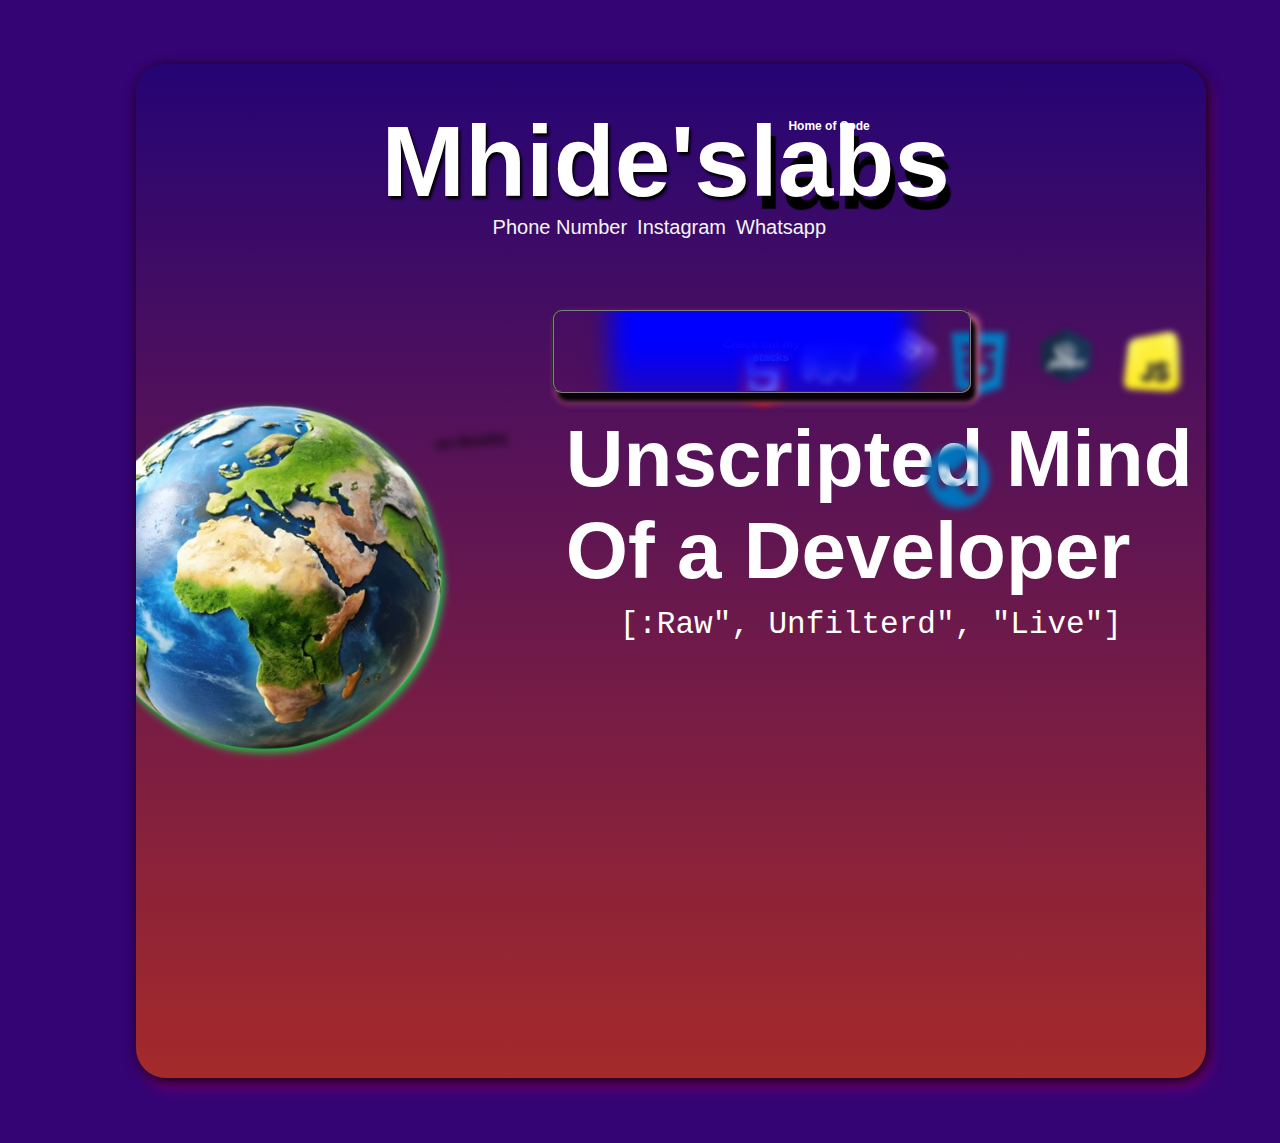
<file: index.html>
<!DOCTYPE html>
<html lang="en">
  <head>
    <meta charset="UTF-8" />
    <meta http-equiv="X-UA-Compatible" content="IE-edge">
    <meta name="viewport" content="width=device-width, initial-scale=1.0" />
    <title>Form</title>
    <link rel="stylesheet" href="./fontawesome-5.5/css/all.min.css" />
    <link rel="stylesheet" href="style.css" />
  </head>
  <body>
    <div class="container">
   
      
      <h1 style="font-family: 'Trebuchet MS', 'Lucida Sans Unicode', 'Lucida Grande', 'Lucida Sans', Arial, sans-serif;"><span class="move" >Mhide's</span> labs</h1>
      <h2>Home of Code</h2>
      <ul class="con">
        <a href="tel:08165623776"><li>Phone Number</li></a>
        <a href=""><li>Instagram</li></a>
        <a href=""><li>Whatsapp</li></a>
      </ul>
      <a href="#" class="stacks">
      <fieldset class="border">
        <h3>
          Check out my<br />
          <span style="margin-left: 19px">stacks</span>
        </h3>
      </fieldset>
    </a>
      <img src="./earth.png" class="img2" />
      <div class="box">
       
      
      <h3 id="spin">MhideFactory</h3>

      
      <h4> Unscripted Mind Of a Developer </h4>
     

      <code>[:Raw", Unfilterd", "Live"]</code>

      <a href="#" class="port">
        <div class="border-2">
          <i class="fas fa-user"></i>
          <h5>My Portfolio</h5>
        </div>
      </a>
      <img src="./hands.png" class="img1" />
      <marquee>
        <h3 style="text-transform: capitalize; color: black;">I am Oluwaseyi Akinade a software developer based in Ilorin, Kwara State, Nigeria.</h3>
      </marquee>
      <ul class="stacks1">
      <li><img src="./images2/html-removebg-preview.png" class="html"></li>
      <li><img src="./_PHP__Sticker_for_Sale_by_RoundCorner-removebg-preview (2).png" class="php"></li>
      <li><img src="./images2/bootrap-removebg-preview (1).png"  class="bootstrap"></li>
      <li><img src="./images2/css-removebg-preview.png" class="css"></li>
      <li><img src="./images2/jquery-removebg-preview.png" class="jquery"></li>
      <li><img src="./images2/js-removebg-preview.png" class="js"></li>
      <li><img src="./images2/vs_code-removebg-preview (1).png" class="vs"</li>
      </ul>
      <style>
        
        

        .port {
          position: relative;
          width: 100%;
          max-width: 1200px;
          margin: 0 auto;
          padding: 20px;
        }
       
        /* Responsive styles */
        @media (min-width: 1000px) {
          
          ul{
          transform-origin: bottom left;
        }
        /* ...existing code... */
        h3{
          transition-duration: 1s;
          text-align: center;
        }
        .border{
          position: relative !important;
          z-index: 1111111 !important;
        }
        .border:hover ~ h3{
          font-size: 53px !important  ;
        }
       .stacks:hover, h3:hover{
        font-size: 53px;
       }
     
          .stacks1{
            position: absolute;
            top: 20px !important;
            left: 50%;
          }
          i{
            position: absolute !important;
            z-index: 11111111 !important;
            top: -496px !important;
            left: 1300px !important;
            max-width: 100% !important;
            font-size: 50px;
          }
          h5{
            position: absolute !important;
            z-index: 11111111 !important;
            top: -530px !important;
            left: 1200px !important;
            max-width: 100% !important;
            font-size: 20px;
          }
          .border-2::after{
            position: absolute !important;
            top: -510px !important;
            z-index: 1 !important;
            width: 300px !important;
            height: 80px !important;
            left: 1100px !important;
          }
          code{
            top: -390px !important;
            left:  200px !important;
            font-size: 31px;
          }
          h4{
            
            position: relative;
            top: -400px !important;
            font-size: 80px !important;
            width: 60% !important;
            left: 40% !important;
            margin: 0 !important;
          }
          marquee{
            left: 300px !important;
            top:35% !important;
          }
          .img2{
            width: 40% !important;
            left: -300px;
          }
          .border{
            width: 400px;
            margin-left: 70px;
            margin-top: -50px;
            height: 70px;
            overflow: hidden;
            position: relative;
            border-radius: 10px;

          }
          .border::before{
            content: "";
            width: 300px;
            height: 420px;
            background:linear-gradient(0deg, transparent, transparent, blue,blue,purple);
            position: absolute;
            transition-duration: 1s;
            z-index: 1;
            animation: animate 6s linear infinite ;
            transform-origin: bottom right;
          }
          @keyframes animate{
            from{
              transform: rotate(0deg);
            }
            to{
              transform: rotate(360deg);

            }
          }
          .con{
            font-size: 20px;
            top: -100px;
          }
          h2{
            position: absolute;
            top: 45px;
            margin-left: 26%;
          }
          body{
            padding: 0;
            margin: 0;
          }
          .container{
            overflow: hidden;
            width: 10%;
            clear: both;
            position: relative;
            left: 8vh;
          }
         h1{
          text-shadow: 5px 13px 1px black;
          margin-top: 30px;
          position: absolute;
          font-size: 100px;
       
         }
        }
        /* ipad screens */
        @media (min-width:768px) and (max-width: 992px)  {
          
          .img1{
            position: absolute;
            margin-left: 113px;
            transform: scale(2);
            margin-top: 70px;
          }
          marquee h3{
            margin-top: 60px;
           filter: blur(0px);
           color: red;
          }
         .stacks1{
          position: absolute;
          top: 0px;
          z-index: 111111;
         }
          .container{
            overflow: visible;
          }
          .fa-user{
             position: absolute;
             margin-top:-258px;
             margin-left: -90px;
             transform: scale(1);
          }
          h5{
            position: absolute;
            font-size: 26px;
            margin-top: -265px;
            padding-left: 120px;
            z-index: 111111;
            width: 100%;
          }
          .port{
            position: absolute;
            width: 100%;
          }
          .border-2::after{
            margin-top: -280px;
            margin-left: 160px;
            scale: 2;
            
          }
          h4{
          position: absolute;
          font-size: 40px !important;
          width: 100%;
        }
          h1{
            position: absolute;
            left: -33%;
          }
          h2{
            margin-left: -25%;
          }
          ul{
            margin-left:10% ;
            margin-top:-10px;
            font-size: larger;
            gap: 30px;
          }
          .img2{
            display: flex;
            left: -8%;
            justify-content: center;
            align-items: center;
            place-content: center;
          }
          fieldset{
            position: relative;
            display: flex;
            place-content: center;
            transform: scale(1.2);
            margin-left: 10%;
            margin-top: 3%;
          }
          .port {
            max-width: 500px;
          }
        }




        /* larger screens */
        @media (max-width: 768px) {
         
        }






        /* small screens */
        @media (max-width: 576px) {
          .port{
            display: flex;
            top: -17%;
          }
          .fa-user{
            margin-left: -14%;
            display: flex;
            margin-top:5.5%;

          }
        }
        @media (min-width: 360px) and (max-height: 820px){
          .fa-user{
            margin-left: -38px;
          }

        }
        @media (min-width: 360px) and (max-height: 860px){
          .fa-user{
            margin-left: -45px;
          }

        }
        @media (min-width: 360px) and (max-width: 380px){
          .port{
            display: flex;
            top: -17%;
          }
          .fa-user{
            display: flex;
            margin-top:7%;
          }
          .stacks1{
            position: relative;
            top:-30%;
            scale: 0.4;
            transform: rotateX(200deg);
          }
         
        }
        
        /* ...existing code... */
        </style>
        
      <style>
        .img2{
          filter:drop-shadow( 2px 3px 4px rgb(9, 223, 73));
        }
        @media screen and (min-height:420px) and (max-height:800px){
          h5{
            position: absolute;
            left: 120%;
          }
          
        }
        .stack:focus ~ ul,
        .stacks:hover ~ ul{
          transform: rotate3d(142,399,222,360deg);
          filter: drop-shadow(2px 3px 4px black) blur(0);
        }
        .stacks1{
          margin-top: 20%;
          gap: 2px;
          display: flex;
          flex-wrap: wrap;
          flex-direction: row;
          animation: roll 1s ;
          flex: content;
          transition-duration: 1s;
          filter: blur(3px);

        }
        @keyframes roll {
          from{
            transform: rotateY(200deg);
          }
          to{

          }
        }
        .jquery{
          width: 100px;
        }
        .bootstrap{
          width: 70px;
        }
        .js{
          width: 70px;

        }
        .vs{
          width: 70px;

        }
        .css{
          width: 70px;
        }
        .php{
          width: 70px;
        }
        .html{
          width: 70px;
        }
        
        
        .port:hover ~ .img1,
        .port:active ~ .img1
        {
          transform: scale(1);

        }
        .port:hover ~ marquee,
        .port:active ~ marquee
        {
          filter: blur(0px);
          
        }
        .img1{
          position: absolute;
          top:20%;
          left: 5%;
          width: 300px;
          filter: drop-shadow(2px 3px 4px purple);
          transform: scale(0);
          z-index: 11110;

        }
        marquee{

          z-index: 11111;
          color: black;
          font-family: 'Franklin Gothic Medium', 'Arial Narrow', Arial, sans-serif;
          font-size: 12px;
          transform: rotate(-5deg);
          display: inline-flex;
          justify-content: center;
          align-items: center;
          width: 70px;
          place-content: center;
          position: absolute;
          top: 34%;
          left: 39%;
          filter: blur(4px);
        }
        code{
          display: flex;
          flex-direction: row;
          flex-wrap: wrap;
          position: relative;
          place-content: center;
          top:-2%;
          left: 1%;

        }
        fieldset{
          box-shadow: 5px 9px 4px rgb(8, 2, 8), 6px 7px 7px 2px palevioletred  ;
          animation: wobble 1s 1;
        }
        @keyframes wobble {
          from{
            transform:skew(200deg) rotate3d(120,11,110,200deg);
          }
          to{
            transform: skew(0deg) ;
          }
        }
        h5{
          position: relative;
          margin-left: 7%;
        }
        h5{
          animation: scale 1s ;
        }
        .border-2::after ,h5, .fa-user{
          position: absolute;
          top: 56%;
          left: 45%;
          
        }
        h4{
          position: relative;
          display: inline-flex;
          font-size: 20px;
          flex-direction: row;
          width: 300px;
          justify-content: center;
          left: 15%;
          top: -7%;
          align-items: center;
          margin-left: -2%;
          margin-top: 1%;
        }
        a{
          color:whitesmoke;
          text-decoration: none;
          font-family: 'Gill Sans', 'Gill Sans MT', Calibri, 'Trebuchet MS', sans-serif;
        }
        .border{
          position: relative;
          left: 32%;
          top: -6%;
        }
        ul{
          display: flex;
          flex-direction: row;
          gap:10px;
          flex-wrap: wrap;
          position: relative;
          left: -3%;
          top: -7%;
          place-content: center;
          animation: scale 2s  alternate;

        }
        li{
          margin-top: 30px;
        }
              h1{
               position: relative; 
               place-content: center;
               display: flex;
                margin-left: -10px;
              }
              h2{
               display: flex;
               left:35%;
              }
            .container{
              width: 82%;
              box-sizing: content-box;
              box-shadow: 2px 3px 13px black, 5px 10px  13px purple;
              /* overflow: scroll !important; */
            }
            .img2{
              width: 80%;
              display: flex;
              flex: content;
              align-items: center;
              place-content: center;
              margin:0 20% ;
            }
            #spin{
              position: relative;
              place-content: center;
              display: flex;
              top:-23%;
              flex-grow: 20px;
              flex: content;
              align-items: center;
              place-content: center;
              display: none;
            }
            .border-2::after{
              animation-name:scale ;
              animation-timing-function: ease-in-out;
              animation-iteration-count: 1;
              animation-fill-mode: both;
              animation-direction: alternate;
              animation-duration: 0.8s;
            }
            .fa-user{
              position: absolute;
              left: 87%;
              top:59%;
              transform: scale(0.8);
              z-index: 1111;
              animation: scale 2s;
            }
            @keyframes scale{
              from{
                left: -90px;
              }
              to{
              transform: translateY(5px) scale(0.8);
              }
            }
            @media screen and (min-width:374px) and (max-width:380px){
              
              #spin::after{
                margin-left: 20% 10%;
                display: none;
                /* transform: translateX(100px) scale(0.05); */
              }
              #spin{
                margin-left: 30% 10%;
                display: none;


              }
            }
      </style>
      <script>
        document.getElementsByClassName("stacks").onclick= function(){
          alert("helloworld")
        }
      </script>
    </div>
  </body>
</html>
</file>
<file: style.css>
:root {
    --font-color: yellow;
  }
  body {
    background: rgb(53, 4, 116);
    color: white;
  }
  .container {
    width: 90%;
    height: 90%;
    margin: 5%;
    position: fixed;
    background: linear-gradient(rgb(38, 4, 116), brown);
    border-radius: 30px;
    padding: 10px;
    overflow: hidden;
  }
  h1 {
    font-family: cursive;
    font-size: 17px;
    margin-left: 50px;
  }
  span {
    text-shadow: 2px 3px 3px black;
  }
  h2 {
    position: relative;
    top: -15px;
    font-size: 12px;
    font-family: "Gill Sans", "Gill Sans MT", Calibri, "Trebuchet MS",
      sans-serif;
    left: 60px;
  }
  ul {
    list-style: none;
    display: flex;
    gap: 60px;
    position: relative;
    left: 36%;
    top: -5%;
    
  }
  ul{
    transition-duration: 1s;
  }
  .border {
    width: 97px;
    font-size: 10px;
    font-family: "Trebuchet MS", "Lucida Sans Unicode", "Lucida Grande",
      "Lucida Sans", Arial, sans-serif;
    height: 37px;
    border-radius: 5px;
    position: relative;
    border-color: gray;
    top: -90px;
    left: 84%;
    display: flex;
    align-items: center;
    justify-content: center;
  }

  @property --spin {
    syntax: "<angle>";
    inherits: true;
    initial-value: 0deg;
  }
  .border::before {
    content: "";
    width: 89px;
    transition: 0.8s;
    outline: none;
    border-color: var(--header-color);
    background-color: transparent;
    border-radius: 13px;
    height: 37px;
    position: absolute;
    z-index: -1111;
    background: conic-gradient(
      from var(--spin),
      rgb(255, 0, 98),
      purple,
      transparent
    );
    filter: blur(12px);
    --spin: 0deg;
    animation: spin 1s linear infinite;
  }

  @keyframes spin {
    to {
      --spin: 360deg;
    }
  }

  .img2 {
    transition-duration: 0.8s;
    transition-timing-function: ease-in-out;
    animation-duration: 2s;
    animation-play-state: running;
    animation-direction: alternate-reverse;
    animation-iteration-count: infinite;
    animation-name: glow;
    
  }
  @keyframes glow {
    100% {
      transform: rotate3d(-140, -200, -111, 360deg);
    }
    0% {
      transform: perspective(-210deg);
    }
  }
  img {
    transition-duration: 1s;
  }
  img:hover {
    transform: rotate3d(-140, -200, -111, 360deg);
  }

  #spin {
    position: absolute;
    top: 39%;
    color: black;
    left: 21%;
    font-family: cursive;
    font-size: smaller;
    animation-duration: 2s;
    animation-name: spin2;
    animation-direction: alternate-reverse;
    color: chocolate;
  }

  #spin::after {
    content: "";
    width: 180px;
    height: 180px;
    background: green;
    position: absolute;
    z-index: 11111;
    border-radius: 50%;
    transform: scale(0.07);
    left: -99px;
    top: -83px;
  }

  .img2 {
    width: 480px;
    position: relative;
    top: -20px;
    left: -20px;
    animation-name: spin2;
    animation-timing-function: ease-in-out;
    animation-iteration-count: infinite;
    animation-direction: alternate;
    animation-fill-mode: forwards;
    animation-duration: 3s;
  }
  @keyframes spin2 {
    100% {
      transform: scale(0.8);
    }
  }

  h4 {
    font-size: 57px;
    position: absolute;
    top: 28%;
    font-family: "Gill Sans", "Gill Sans MT", Calibri, "Trebuchet MS",
      sans-serif;
    left: 53%;
    animation-name: ani;
    animation-duration: 1s;
    animation-fill-mode: n;
    animation-direction: alternate-reverse;
    animation-iteration-count: 10;
    animation-timing-function: ease;
  }
  @keyframes ani {
    100% {
      color: transparent;
      -webkit-text-stroke: white 2px;
    }
    0% {
    }
  }
  code {
    position: absolute;
    left: 60%;
    top: 65%;
    font-size: 16px;
  }
  .border-2::after {
    content: "";
    background: linear-gradient(to left, chocolate, brown);
    box-sizing: border-box;
    box-shadow: 2px 3px 4px black;
    width: 134px;
    height: 50px;
    top: 70%;
    left: 50%;
    position: absolute;
    z-index: -1;
    border-radius: 10px;
    border-color: black;
    border-width: 10px;
    border-color: chocolate;
    transition-duration: 0.8s;
  }
  h5 {
    position: absolute;
    z-index: 11111;
    top: 69.5%;
    transition-duration: 0.8s;
    left: 52%;
    font-family: "Segoe UI", Tahoma, Geneva, Verdana, sans-serif;
  }

  .img1 {
    position: absolute;
    top: 61%;
    filter: drop-shadow(10px 10px chocolate);
    left: 20%;
  }
.fa-user{
margin-left: -11.3%;
margin-top: -0.07%;
}
#spin{
position: absolute;
left: 10%;
}
</file>
